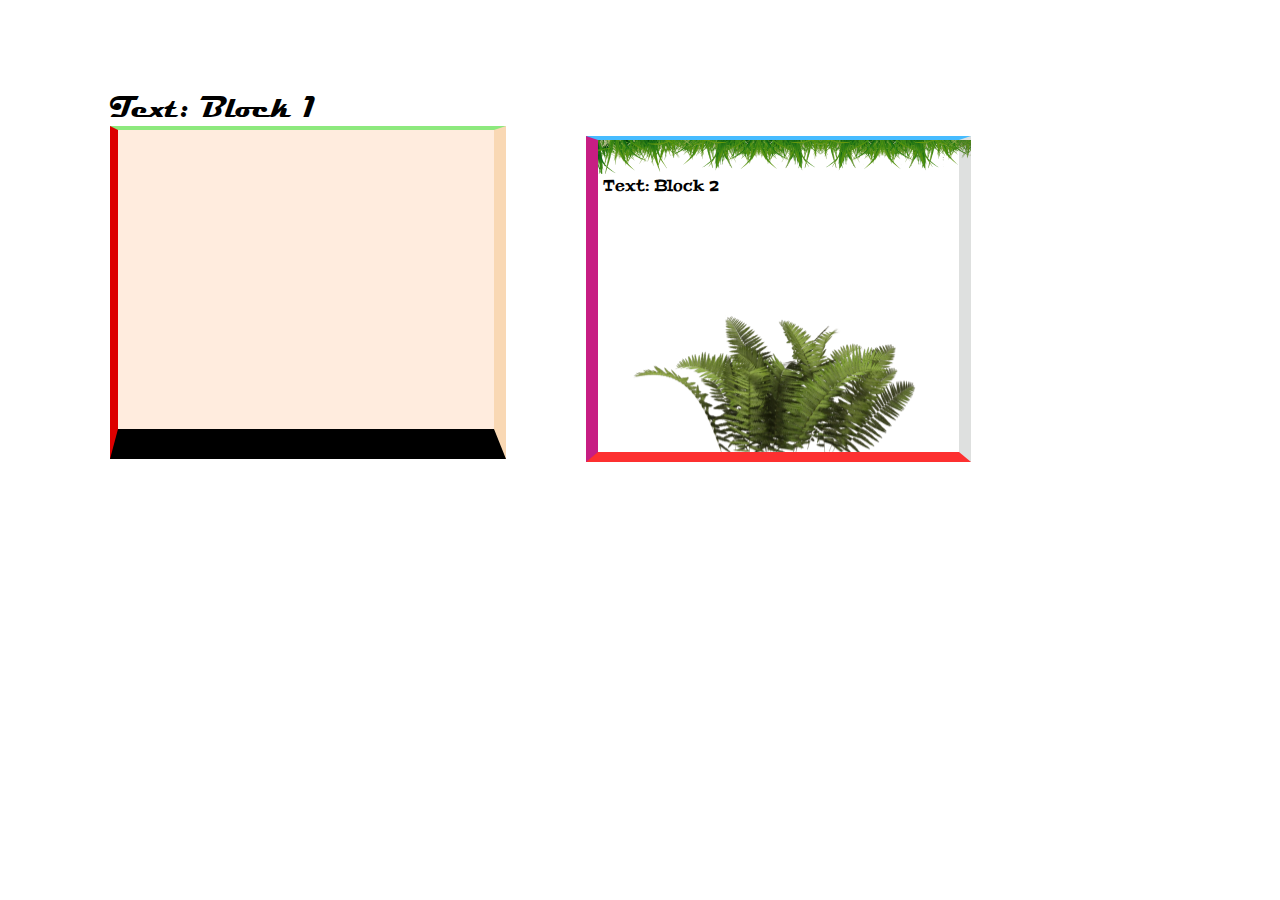
<file: Task2/index2.html>
<!DOCTYPE html>
<html lang="en">

<head>
    <meta charset="UTF-8">
    <meta name="viewport" content="width=device-width, initial-scale=1.0">
    <title>Лаб3 частина 2 Максима	Ємелянова ІПЗР18к</title>
    <link rel="stylesheet" href="css/normalize.css">
    <link rel="stylesheet" href="css/style.css">
</head>

<body>
    <div class="test-blocks">
        <div class="container">
            <div class="test-block__1-title">Text: Block 1</div>
            <div class="test-blocks__items">
                <div class="test-block__1">
                    
                </div>
                <div class="test-block__2">
                    <div class="test-block__2-title">Text: Block 2</div>
    
                </div>
            </div>
        </div>
    </div>
</body>

</html>
</file>
<file: Task2/css/style.css>
@import url('https://fonts.googleapis.com/css2?family=Peralta&display=swap');
@font-face {
    font-family: 'Magneto';
    src: url(../Fonts/Magneto.ttf) format('truetype');
    font-weight: 700;
    font-style: normal;
}

*, ::after, ::before {
    box-sizing: border-box;
}

html {
    box-sizing: inherit;
}

body {
    color: #000;
}

.container {
    width: 1440px;
    padding: 0 20px;
    margin: 0 auto;
}

.test-blocks {
    padding: 90px;
}

.test-blocks__items {
    display: flex;
}
.test-block__1-title {
    font-family: Magneto;
    font-weight: 700;
    font-size: 30px;
    line-height: 36px;
    
}

.test-block__1 {
    width: 396px;
    height: 333px;
    background: rgba(255, 107, 0, 0.13);
    border-top: 4px solid #8DE97E;
    border-right: 12px solid rgba(221, 133, 0, 0.19);
    border-bottom: 30px solid #000000;
    border-left: 8px solid #DD0000;
}


.test-block__2 {
    margin: 10px 0 0 80px;
    height: 326px;
    width: 385px;
    border-top: 4px solid #46BCFF;
    border-right: 12px solid rgba(82, 89, 84, 0.19);
    border-bottom: 10px solid #FD3030;
    border-left: 12px solid #C71D83;
    /*bg*/
    background-image:   url(../img/test-block__2-grass-top.png),
                        url(../img/test-block__2-grass-bush.png);
    background-repeat: no-repeat;
    background-position:  0% 0%,46% 122%;
    
}

.test-block__2-title {
    font-family: Peralta;
    font-weight: 400;
    font-size: 16px;
    line-height: 21px;
    margin: 35px 0 0 5px;
}
</file>
